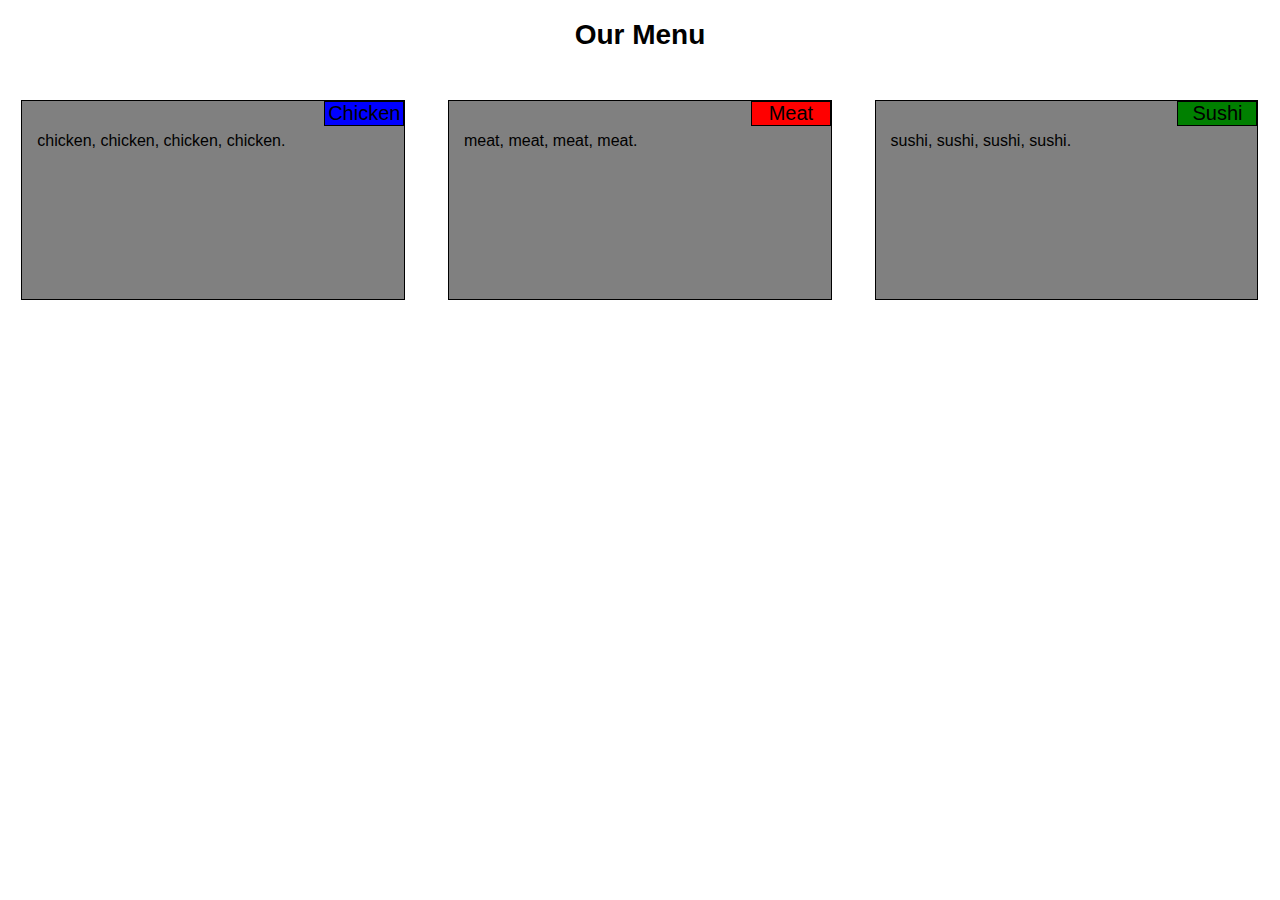
<file: module2-solution/index.html>
<!doctype html>
<html>
<head>
	<meta charset="utf-8">
	<meta name="viewport" content="width=device-width,initial-scale=1">
	<title> Our Menu </title>
	<link rel="stylesheet" href="css/stylesheet.css">
</head>
<body>
	<h1>Our Menu</h1>
	<div class="row">
		<section class="col-lg-4 col-md-6 col-sm-12">
			<div class="box">
				<span id="span1">Chicken</span>
				<p>chicken, chicken, chicken, chicken.</p>
			</div>
		</section>
		<section class="col-lg-4 col-md-6 col-sm-12">
			<div class="box">
				<span id="span2">Meat</span>
				<p>meat, meat, meat, meat.</p>
			</div class="box">
		</section>
		<section class="col-lg-4 col-md-12 col-sm-12">
			<div class="box">
				<span id="span3">Sushi</span>
				<p>sushi, sushi, sushi, sushi.</p>
			</div>
		</section>
	</div>
</body>
</html>
</file>
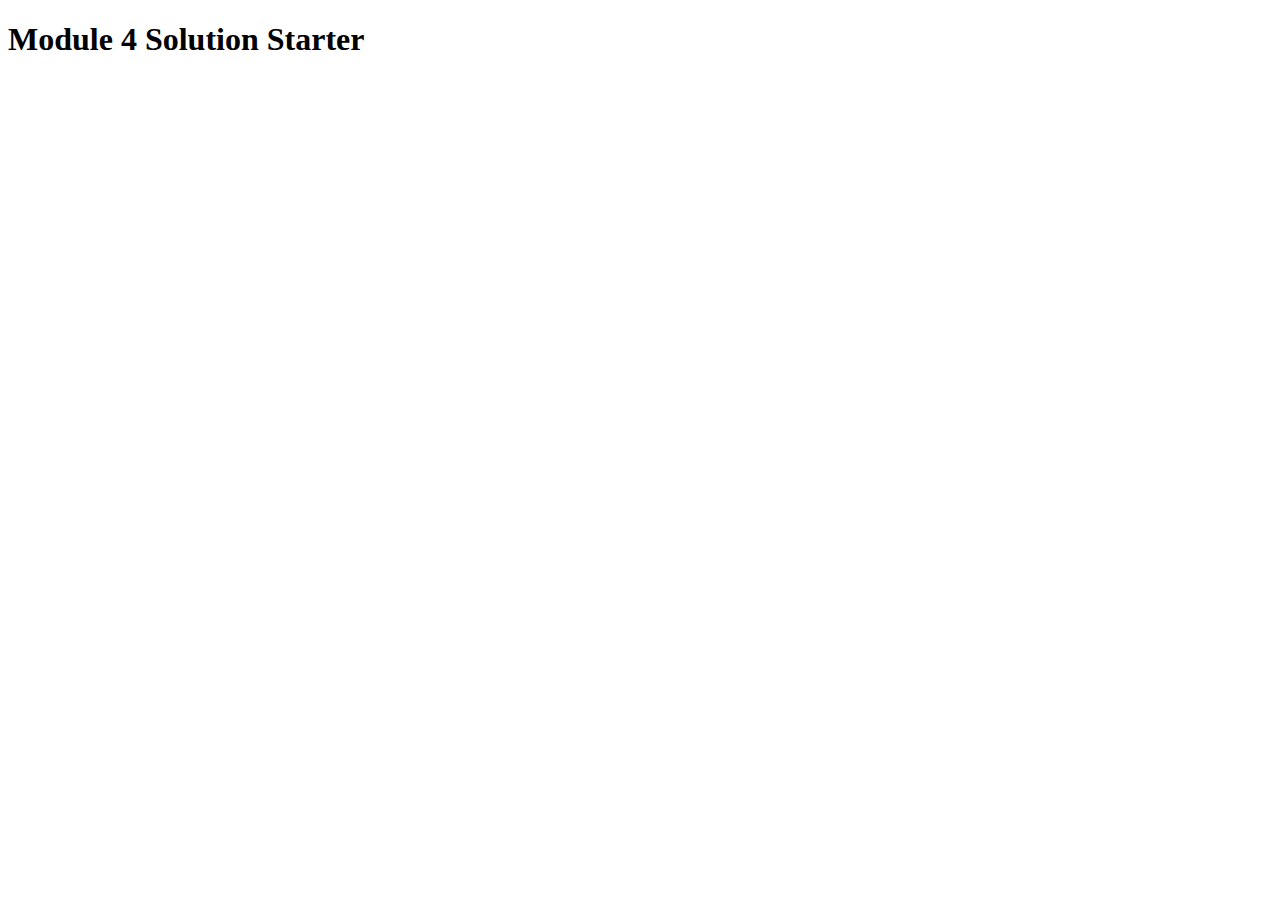
<file: module4-solution/index.html>
<!DOCTYPE html>
<html>
<head>
  <meta charset="utf-8">
  <title>Module 4 Solution Starter</title>
  <script>
    var names = []; // DO NOT REMOVE
  </script>
  <script src="SpeakHello.js"></script>
  <script src="SpeakGoodBye.js"></script>
  <script src="script.js"></script>
</head>
<body>
  <h1>Module 4 Solution Starter</h1>
</body>
</html>
</file>
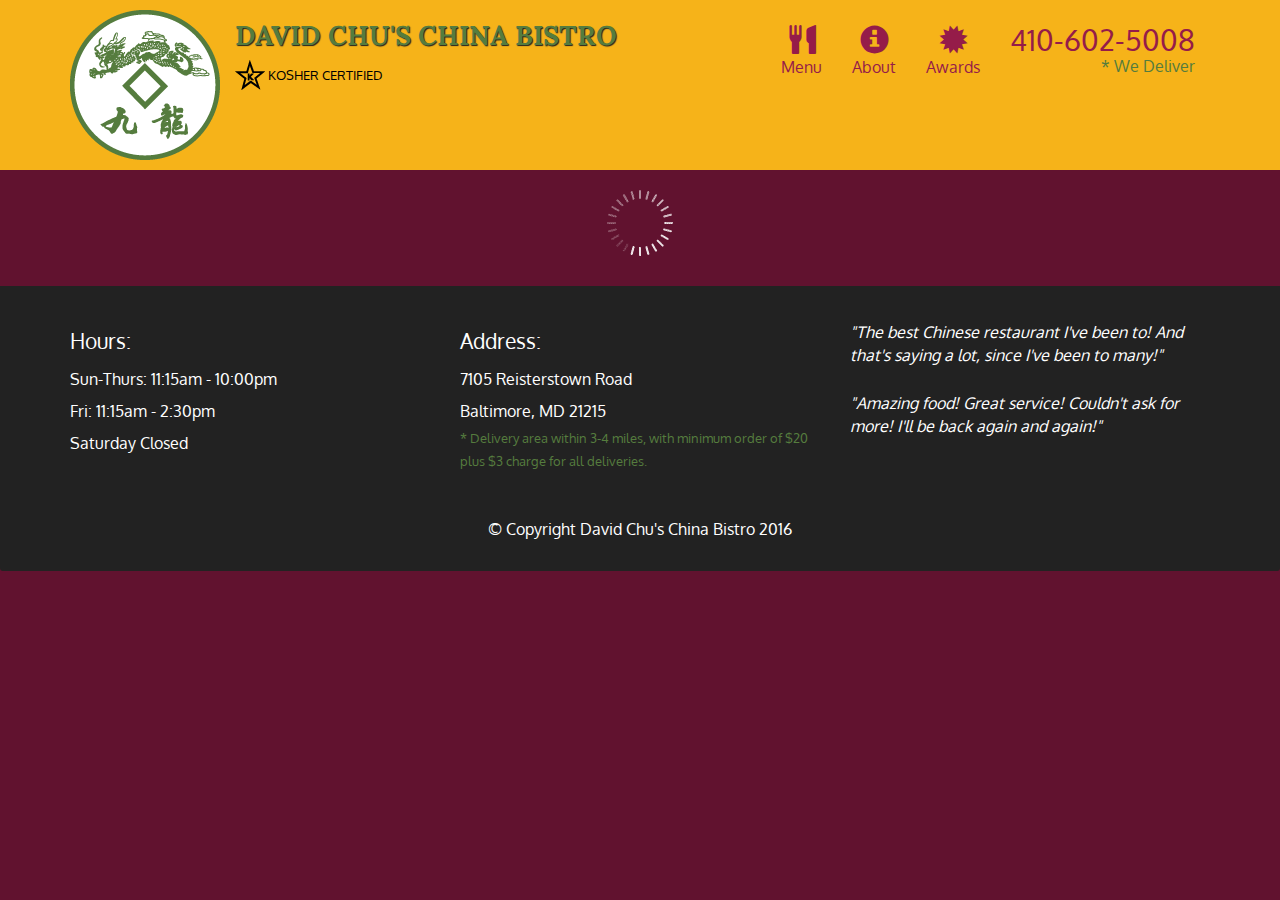
<file: module5-solution/index.html>
<!doctype html>
<html lang="en">
  <head>
    <meta charset="utf-8">
    <meta http-equiv="X-UA-Compatible" content="IE=edge">
    <meta name="viewport" content="width=device-width, initial-scale=1">
    <title>David Chu's China Bistro</title>
    <link rel="stylesheet" href="css/bootstrap.min.css">
    <link rel="stylesheet" href="css/styles.css">
    <link href='https://fonts.googleapis.com/css?family=Oxygen:400,300,700' rel='stylesheet' type='text/css'>
    <link href='https://fonts.googleapis.com/css?family=Lora' rel='stylesheet' type='text/css'>
  </head>
<body>
  <header>
    <nav id="header-nav" class="navbar navbar-default">
      <div class="container">
        <div class="navbar-header">
          <a href="index.html" class="pull-left visible-md visible-lg">
            <div id="logo-img" alt="Logo image"></div>
          </a>

          <div class="navbar-brand">
            <a href="index.html"><h1>David Chu's China Bistro</h1></a>
            <p>
              <img src="images/star-k-logo.png" alt="Kosher certification">
              <span>Kosher Certified</span>
            </p>
          </div>

          <button id="navbarToggle" type="button" class="navbar-toggle collapsed" data-toggle="collapse" data-target="#collapsable-nav" aria-expanded="false">
            <span class="sr-only">Toggle navigation</span>
            <span class="icon-bar"></span>
            <span class="icon-bar"></span>
            <span class="icon-bar"></span>
          </button>
        </div>
        
        <div id="collapsable-nav" class="collapse navbar-collapse">
           <ul id="nav-list" class="nav navbar-nav navbar-right">
            <li id="navHomeButton" class="visible-xs active">
              <a href="index.html">
                <span class="glyphicon glyphicon-home"></span> Home</a>
            </li>
            <li id="navMenuButton">
              <a href="#" onclick="$dc.loadMenuCategories();">
                <span class="glyphicon glyphicon-cutlery"></span><br class="hidden-xs"> Menu</a>
            </li>
            <li>
              <a href="#">
                <span class="glyphicon glyphicon-info-sign"></span><br class="hidden-xs"> About</a>
            </li>
            <li>
              <a href="#">
                <span class="glyphicon glyphicon-certificate"></span><br class="hidden-xs"> Awards</a>
            </li>
            <li id="phone" class="hidden-xs">
              <a href="tel:410-602-5008">
                <span>410-602-5008</span></a><div>* We Deliver</div>
            </li>
          </ul><!-- #nav-list -->
        </div><!-- .collapse .navbar-collapse -->
      </div><!-- .container -->
    </nav><!-- #header-nav -->
  </header>

  <div id="call-btn" class="visible-xs">
    <a class="btn" href="tel:410-602-5008">
    <span class="glyphicon glyphicon-earphone"></span>
    410-602-5008
    </a>
  </div>
  <div id="xs-deliver" class="text-center visible-xs">* We Deliver</div>

  <div id="main-content" class="container"></div>

  <footer class="panel-footer">
    <div class="container">
      <div class="row">
        <section id="hours" class="col-sm-4">
          <span>Hours:</span><br>
          Sun-Thurs: 11:15am - 10:00pm<br>
          Fri: 11:15am - 2:30pm<br>
          Saturday Closed
          <hr class="visible-xs">
        </section>
        <section id="address" class="col-sm-4">
          <span>Address:</span><br>
          7105 Reisterstown Road<br>
          Baltimore, MD 21215
          <p>* Delivery area within 3-4 miles, with minimum order of $20 plus $3 charge for all deliveries.</p>
          <hr class="visible-xs">
        </section>
        <section id="testimonials" class="col-sm-4">
          <p>"The best Chinese restaurant I've been to! And that's saying a lot, since I've been to many!"</p>
          <p>"Amazing food! Great service! Couldn't ask for more! I'll be back again and again!"</p>
        </section>
      </div>
      <div class="text-center">&copy; Copyright David Chu's China Bistro 2016</div>
    </div>
  </footer>

  <!-- jQuery (Bootstrap JS plugins depend on it) -->
  <script src="js/jquery-2.1.4.min.js"></script>
  <script src="js/bootstrap.min.js"></script>
  <script src="js/ajax-utils.js"></script>
  <script src="js/script.js"></script>
</body>
</html>
</file>
<file: module2-solution/css/stylesheet.css>
*{
	box-sizing:border-box;
	font-family:arial,sans-serif;
}
body{
	margin:0;
	padding:0;
}
h1{
	font-size:1.75em;
	text-align: center;
}
.box{
	background-color:gray;
	width:90%;
	height:200px;
	margin:30px auto 30px auto;
	border:1px solid black;
}
p{
	padding:15px;
	
}

span{
	float:right;
	border:1px solid black;
	width:80px;
	text-align: center;
	font-size:1.25em;
}
#span1{
	background-color:blue;
}
#span2{
	background-color:red;
}
#span3{
	background-color:green;
}
.row{
	width:100%;
}

@media(min-width:992px){
	.col-lg-1,.col-lg-2,.col-lg-3,.col-lg-4,.col-lg-5,.col-lg-6,.col-lg-7,.col-lg-8,.col-lg-9,.col-lg-10,.col-lg-11,.col-lg-12{
		float:left;
		
		
	}
	.col-lg-1{
		width:8.33%;
	}
	.col-lg-2{
		width:16.66%;
	}
	.col-lg-3{
		width:25%;
	}
	.col-lg-4{
		width:33.33%;
	}
	.col-lg-5{
		width:41.66%;
	}
	.col-lg-6{
		width:50%;
	}
	.col-lg-7{
		width:58.33%;
	}
	.col-lg-8{
		width:66.66%;
	}
	.col-lg-9{
		width:75%;
	}
	.col-lg-10{
		width:83.33%;
	}
	.col-lg-11{
		width:91.66%;
	}
	.col-lg-12{
		width:100%;
	}
}
@media(min-width:768px) and (max-width: 991px){
	.col-md-1,.col-md-2,.col-md-3,.col-md-4,.col-md-5,.col-md-6,.col-md-7,.col-md-8,.col-md-9,.col-md-10,.col-md-11,.col-md-12{
		float:left;
		
	}
	.col-md-1{
		width:8.33%;
	}
	.col-md-2{
		width:16.66%;
	}
	.col-md-3{
		width:25%;
	}
	.col-md-4{
		width:33.33%;
	}
	.col-md-5{
		width:41.66%;
	}
	.col-md-6{
		width:50%;
	}
	.col-md-7{
		width:58.33%;
	}
	.col-md-8{
		width:66.66%;
	}
	.col-md-9{
		width:75%;
	}
	.col-md-10{
		width:83.33%;
	}
	.col-md-11{
		width:91.66%;
	}
	.col-md-12{
		width:100%;
	}
}
@media(max-width: 767px){
	.col-sm-1,.col-sm-2,.col-sm-3,.col-sm-4,.col-sm-5,.col-sm-6,.col-sm-7,.col-sm-8,.col-sm-9,.col-sm-10,.col-sm-11,.col-sm-12{
		float:left;
		
	}
	.col-sm-1{
		width:8.33%;
	}
	.col-sm-2{
		width:16.66%;
	}
	.col-sm-3{
		width:25%;
	}
	.col-sm-4{
		width:33.33%;
	}
	.col-sm-5{
		width:41.66%;
	}
	.col-sm-6{
		width:50%;
	}
	.col-sm-7{
		width:58.33%;
	}
	.col-sm-8{
		width:66.66%;
	}
	.col-sm-9{
		width:75%;
	}
	.col-sm-10{
		width:83.33%;
	}
	.col-sm-11{
		width:91.66%;
	}
	.col-sm-12{
		width:100%;
	}
}
</file>
<file: module5-solution/css/styles.css>
body {
  font-size: 16px;
  color: #fff;
  background-color: #61122f;
  font-family: 'Oxygen', sans-serif;
}

/** HEADER **/
#header-nav {
  background-color: #f6b319;
  border-radius: 0;
  border: 0;
}

#logo-img {
  background: url('../images/restaurant-logo_large.png') no-repeat;
  width: 150px;
  height: 150px;
  margin: 10px 15px 10px 0;
}

.navbar-brand {
  padding-top: 25px;
}
.navbar-brand h1 { /* Restaurant name */
  font-family: 'Lora', serif;
  color: #557c3e;
  font-size: 1.5em;
  text-transform: uppercase;
  font-weight: bold;
  text-shadow: 1px 1px 1px #222;
  margin-top: 0;
  margin-bottom: 0;
  line-height: .75;
}
.navbar-brand a:hover, .navbar-brand a:focus {
  text-decoration: none;
}
.navbar-brand p { /* Kosher cert */
  color: #000;
  text-transform: uppercase;
  font-size: .7em;
  margin-top: 15px;
}
.navbar-brand p span { /* Star-K */
  vertical-align: middle;
}

#nav-list {
  margin-top: 10px;
}
#nav-list a {
  color: #951C49;
  text-align: center;
}
#nav-list a:hover {
  background: #E7E7E7;
}
#nav-list a span {
  font-size: 1.8em;
}

#phone {
  margin-top: 5px;
}
#phone a { /* Phone number */
  text-align: right;
  padding-bottom: 0;
}
#phone div { /* We Deliver */
  color: #557c3e;
  text-align: right;
  padding-right: 15px;
}

.navbar-header button.navbar-toggle, .navbar-header .icon-bar {
  border: 1px solid #61122f;
}
.navbar-header button.navbar-toggle {
  clear: both;
  margin-top: -30px;
}
/* END HEADER */

/* FOOTER */
.panel-footer {
  margin-top: 30px;
  padding-top: 35px;
  padding-bottom: 30px;
  background-color: #222;
  border-top: 0;
}
.panel-footer div.row {
  margin-bottom: 35px;
}
#hours, #address {
  line-height: 2;
}
#hours > span, #address > span {
  font-size: 1.3em;
}
#address p {
  color: #557c3e;
  font-size: .8em;
  line-height: 1.8;
}
#testimonials {
  font-style: italic;
}
#testimonials p:nth-child(2) {
  margin-top: 25px;
}
/* END FOOTER */



/* HOME PAGE */
.container .jumbotron {
  box-shadow: 0 0 50px #3F0C1F;
  border: 2px solid #3F0C1F;
}

#menu-tile, #specials-tile, #map-tile {
  height: 250px;
  width: 100%;
  margin-bottom: 15px;
  position: relative;
  border: 2px solid #3F0C1F;
  overflow: hidden;
}
#menu-tile:hover, #specials-tile:hover, #map-tile:hover {
  box-shadow: 0 1px 5px 1px #cccccc;
}
#menu-tile {
  background: url('../images/menu-tile.jpg') no-repeat;
  background-position: center;
}
#specials-tile {
  background: url('../images/specials-tile.jpg') no-repeat;
  background-position: center;
}
#menu-tile span, #specials-tile span, #map-tile span {
  position: absolute;
  bottom: 0;
  right: 0;
  width: 100%;
  text-align: center;
  font-size: 1.6em;
  text-transform: uppercase;
  background-color: #000;
  color: #fff;
  opacity: .8;
}
/* END HOME PAGE */

/* MENU CATEGORIES PAGE */
.category-tile { 
  position: relative;
  border: 2px solid #3F0C1F;
  overflow: hidden;
  width: 200px;
  height: 200px;
  margin: 0 auto 15px;
}
.category-tile span {
  position: absolute;
  bottom: 0;
  right: 0;
  width: 100%;
  text-align: center;
  font-size: 1.2em;
  text-transform: uppercase;
  background-color: #000;
  color: #fff;
  opacity: .8;
}
.category-tile:hover {
  box-shadow: 0 1px 5px 1px #cccccc;
}

#menu-categories-title + div {
  margin-bottom: 50px;
}
/* END MENU CATEGORIES PAGE */

/* SINGLE CATEGORY PAGE */
.menu-item-tile {
  margin-bottom: 25px;
}
.menu-item-tile hr {
  width: 80%;
}
.menu-item-tile .menu-item-price {
  font-size: 1.1em;
  text-align: right;
  margin-top: -15px;
  margin-right: -15px;
}
.menu-item-tile .menu-item-price span {
  font-size: .6em;
}
.menu-item-photo {
  position: relative;
  border: 2px solid #3F0C1F; 
  overflow: hidden;
  padding: 0;
  margin-right: -15px;
  margin-left: auto;
  margin-bottom: 20px;
  max-width: 250px;
}
.menu-item-photo div {
  position: absolute;
  bottom: 0;
  right: 0;
  width: 80px;
  background-color: #557c3e;
  text-align: center;
}
.menu-item-description {
  padding-right: 30px;
}
h3.menu-item-title {
  margin: 0 0 10px;
}
.menu-item-details {
  font-size: .9em;
  font-style: italic;
}
/* END SINGLE CATEGORY PAGE */


/********** Large devices only **********/
@media (min-width: 1200px) {
  .container .jumbotron {
    background: url('../images/jumbotron_1200.jpg') no-repeat;
    height: 675px;
  }
}

/********** Medium devices only **********/
@media (min-width: 992px) and (max-width: 1199px) {
  /* Header */
  #logo-img {
    background: url('../images/restaurant-logo_medium.png') no-repeat;
    width: 100px;
    height: 100px;
    margin: 5px 5px 5px 0;
  }
  /* End Header */

  /* Home Page */
  .container .jumbotron {
    background: url('../images/jumbotron_992.jpg') no-repeat;
    height: 558px;
  }
  /* End Home Page */
}

/********** Small devices only **********/
@media (min-width: 768px) and (max-width: 991px) {
  /* Home Page */
  .container .jumbotron {
    background: url('../images/jumbotron_768.jpg') no-repeat;
    height: 432px;
  }
  /* End Home Page */
}

/********** Extra small devices only **********/
@media (max-width: 767px) {
  /* Header */
  .navbar-brand {
    padding-top: 10px;
    height: 80px;
  }
  .navbar-brand h1 { /* Restaurant name */
    padding-top: 10px;
    font-size: 5vw; /* 1vw = 1% of viewport width */
  }
  .navbar-brand p { /* Kosher cert */
    font-size: .6em;
    margin-top: 12px;
  }
  .navbar-brand p img { /* Star-K */
    height: 20px;
  }

  #collapsable-nav a { /* Collapsed nav menu text */
    font-size: 1.2em;
  }
  #collapsable-nav a span { /* Collapsed nav menu glyph */
    font-size: 1em;
    margin-right: 5px;
  }

  #call-btn > a {
    font-size: 1.5em;
    display: block;
    margin: 0 20px;
    padding: 10px;
    border: 2px solid #fff;
    background-color: #f6b319;
    color: #951c49;
  }
  #xs-deliver {
    margin-top: 5px;
    font-size: .7em;
    letter-spacing: .1em;
    text-transform: uppercase;
  }
  /* End Header */

  /* Footer */
  .panel-footer section {
    margin-bottom: 30px;
    text-align: center;
  }
  .panel-footer section:nth-child(3) {
    margin-bottom: 0; /* margin already exists on the whole row */
  }
  .panel-footer section hr {
    width: 50%;
  }
  /* End Footer */

  /* Home Page */
  .container .jumbotron {
    margin-top: 30px;
    padding: 0;
  }
  #menu-tile, #specials-tile {
    width: 360px;
    margin: 0 auto 15px;
  }

  .menu-item-photo {
    margin-right: auto;
  }
  .menu-item-tile .menu-item-price {
    text-align: center;
  }
  .menu-item-description {
    text-align: center;;
  }
}


/********** Super extra small devices Only :-) (e.g., iPhone 4) **********/
@media (max-width: 479px) {
  /* Header */
  .navbar-brand h1 { /* Restaurant name */
    padding-top: 5px;
    font-size: 6vw;
  }
  /* End Header */
  
  /* Home page */
  #menu-tile, #specials-tile {
    width: 280px;
    margin: 0 auto 15px;
  }

  .col-xxs-12 {
    position: relative;
    min-height: 1px;
    padding-right: 15px;
    padding-left: 15px;
    float: left;
    width: 100%;
  }
}
</file>
